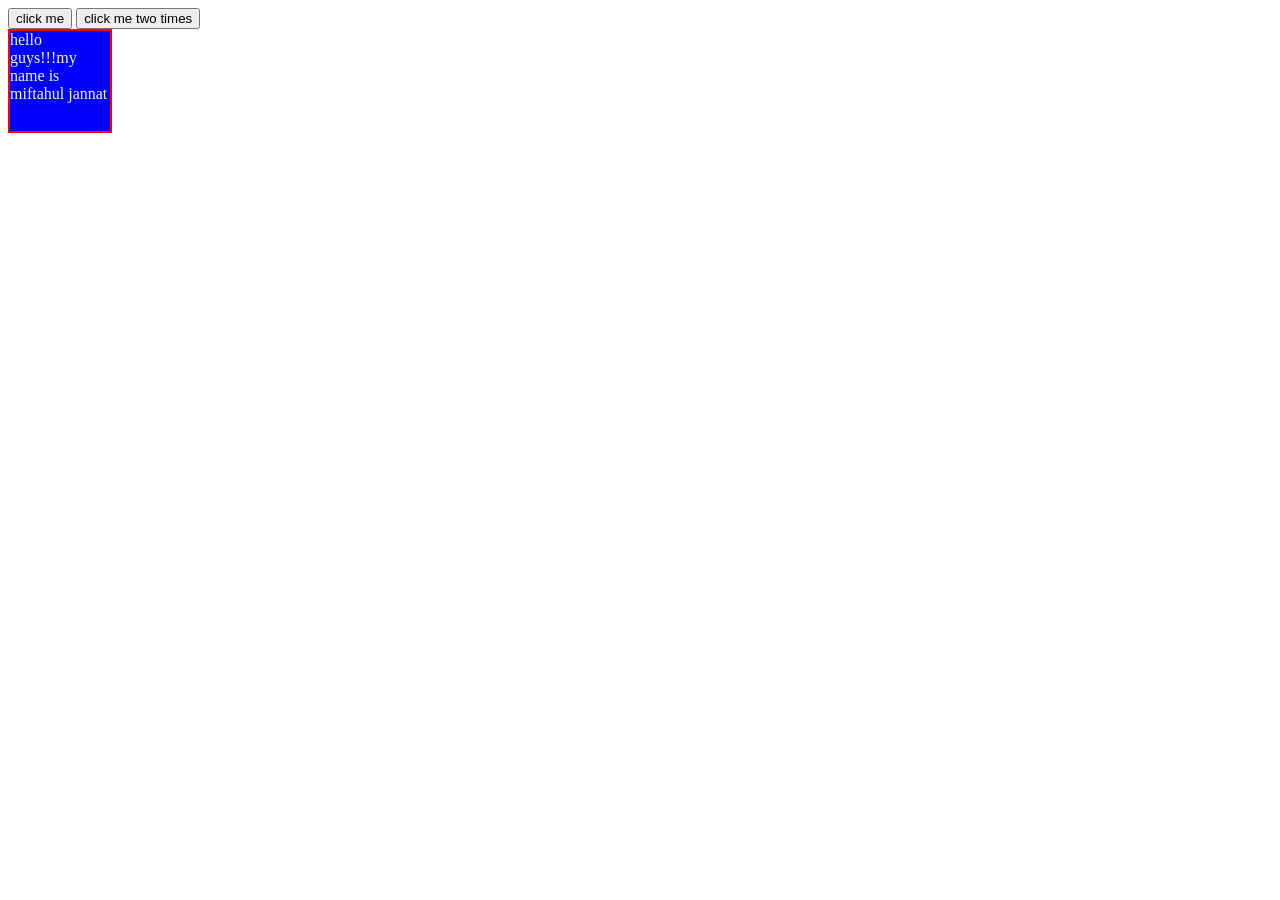
<file: index.html>
<!DOCTYPE html>
<html lang="en">
<head>
    <meta charset="UTF-8">
    <meta name="viewport" content="width=device-width, initial-scale=1.0">
    <link rel="stylesheet" href="style.css">
    <title>Document</title>
</head>
<body>
    
<button id="hard">click me</button>
<button ondblclick="console.log('button was clicked 2x')">click me two times</button>
<div onmouseover="console.log('u r inside div')">hello guys!!!my name is miftahul jannat</div>

<script src="script.js"></script>    
</body>
</html>
</file>
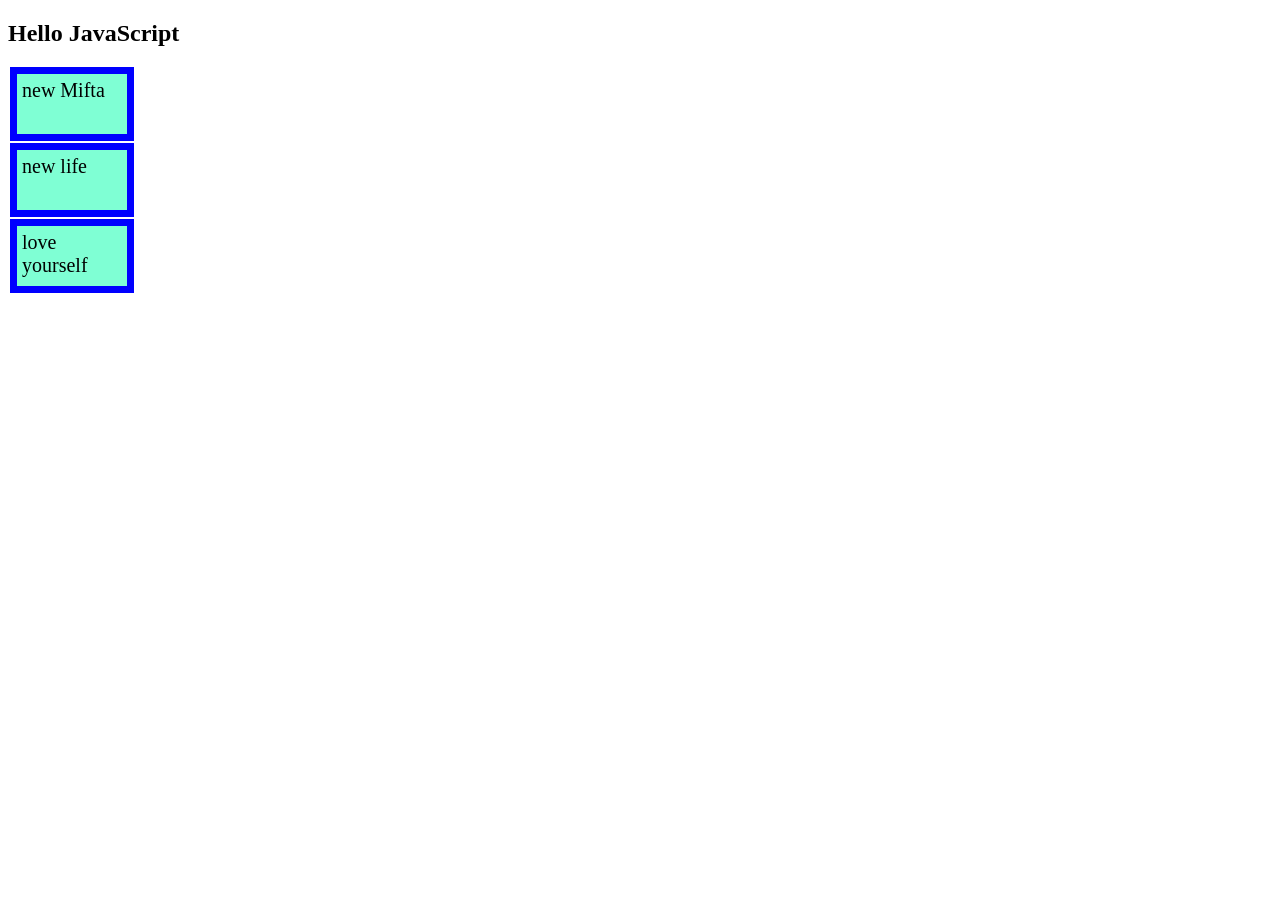
<file: DOM.html>
<!DOCTYPE html>
<html lang="en">

<head>
    <meta charset="UTF-8">
    <meta name="viewport" content="width=device-width, initial-scale=1.0">
    <link rel="stylesheet" href="DOM.css">
        <title>Mifta</title>
</head>

<body>
    <h2>Hello JavaScript</h2>
    <div class="box"> first box</div>
    <div class="box">second box</div>
    <div class="box">third box</div>
    
    <script src="DOM.js">
        alert("love");
    </script>

</body>

</html>
</file>
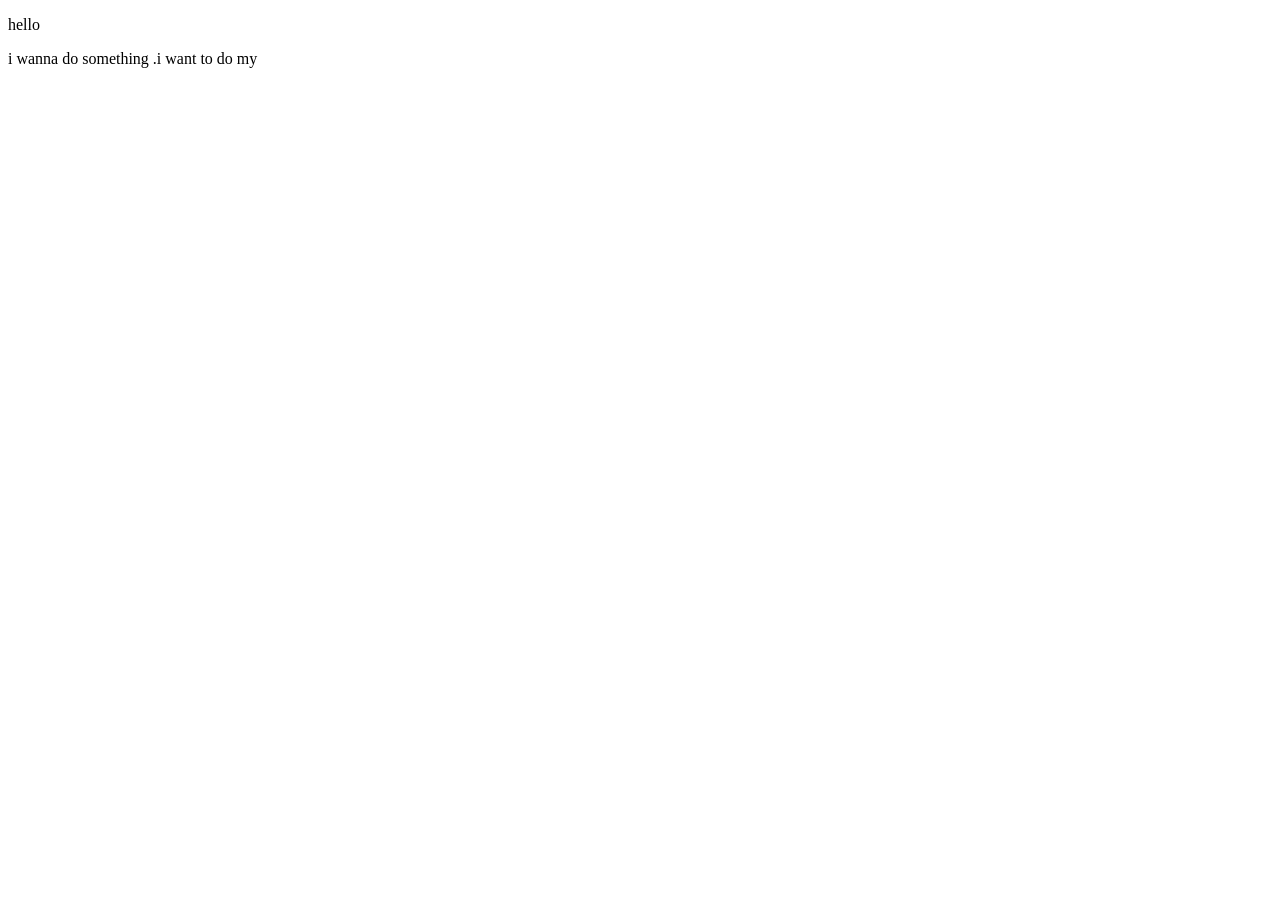
<file: function.html>
<!DOCTYPE html>
<html lang="en">
<head>
    <meta charset="UTF-8">
    <meta name="viewport" content="width=device-width, initial-scale=1.0">
    <title>Document</title>
</head>
<body>
    <p>hello</p>
     <script src="function.js"></script>
     i wanna  do something .i want to do my 
</body>
</html>
</file>
<file: style.css>
div {
  height:100px;
  width:100px;
  background-color: blue;
  color:aliceblue;
  border:2px solid red;

}
</file>
<file: DOM.css>
.box{
    width:100px;
    height:50px;
    border:7px solid blue  ;
    margin:2px ;
    padding:5px;
    background-color: aquamarine;
    font-size: 20px;
    font-family: 3px;
}
</file>
